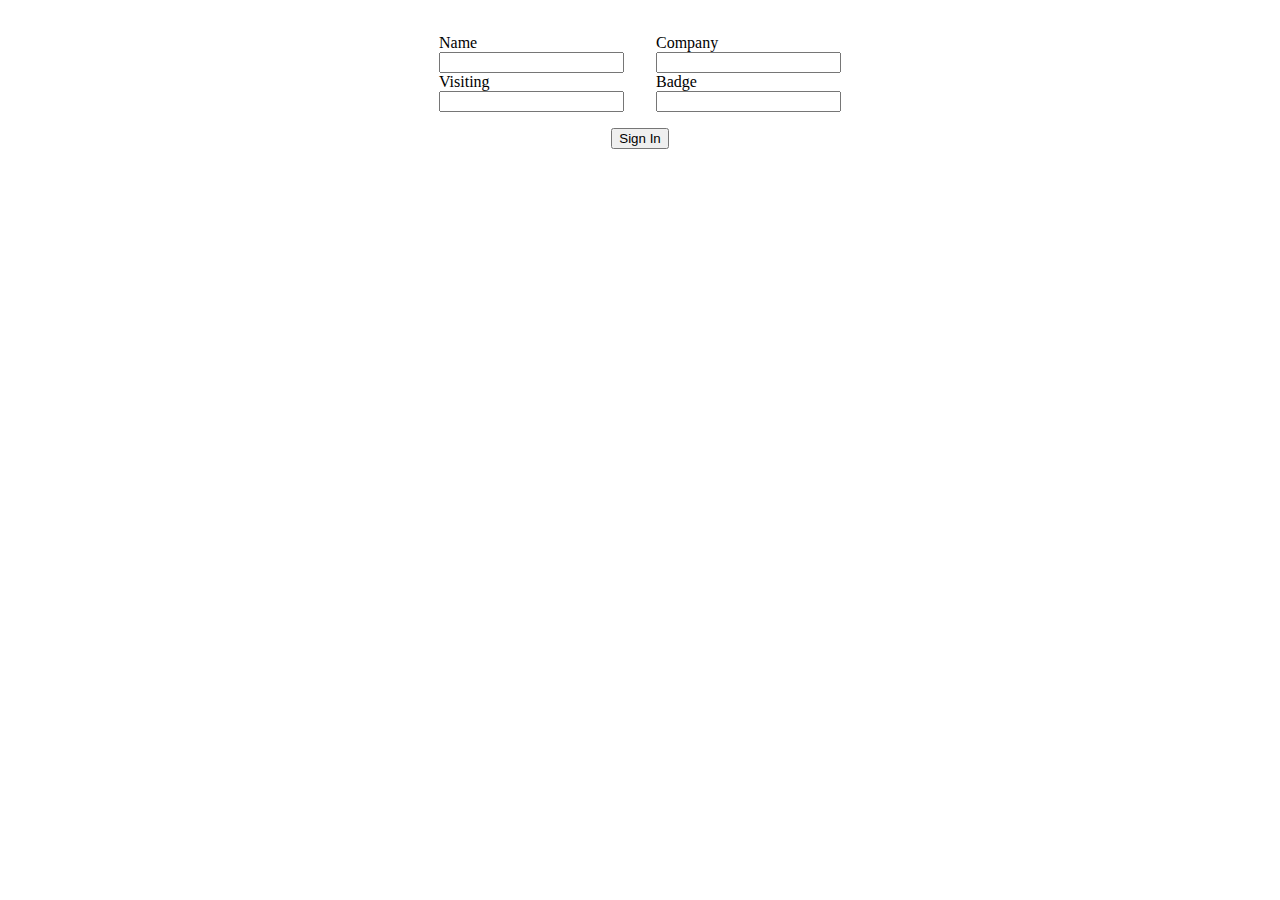
<file: new/index.html>
<!DOCTYPE html>
<html lang="en">
<head>
  <meta charset="UTF-8">
  <meta http-equiv="X-UA-Compatible" content="IE=edge">
  <meta name="viewport" content="width=device-width, initial-scale=1.0">
  <title>Document</title>
  <style>
    * {
            box-sizing: border-box;
        }

       .row {
            display: flex;
            flex-direction: row;
            justify-content: center;
            padding-top: 10px;
            text-align: left;
         }
         .btn {
              padding: 10px;
         }
         .column{
            padding: 1em;
         }
  </style>
</head>
<body>
  <form action="georgeWelcomePage.php" method="post">
    <div class="row" align="center">
  
          <div class="column left">
              <label for="name">Name</label><br>
              <input type="text" name="name"><br>
              <label for="visiting">Visiting<br>
              <input type="text" name="visiting"><br>
          </div>
  
  
          <div class="column right">
              <label for="company">Company</label><br>
              <input type="text" name="company"><br>
              <label for="badge">Badge</label><br>
              <input type="text" name="badge"><br>
          </div>
  
      </div>
  
  
      <div align="center">
          <input class="sign-in-button" type="submit" value="Sign In">
      </div>
  
  </form>
</body>
</html>
</file>
